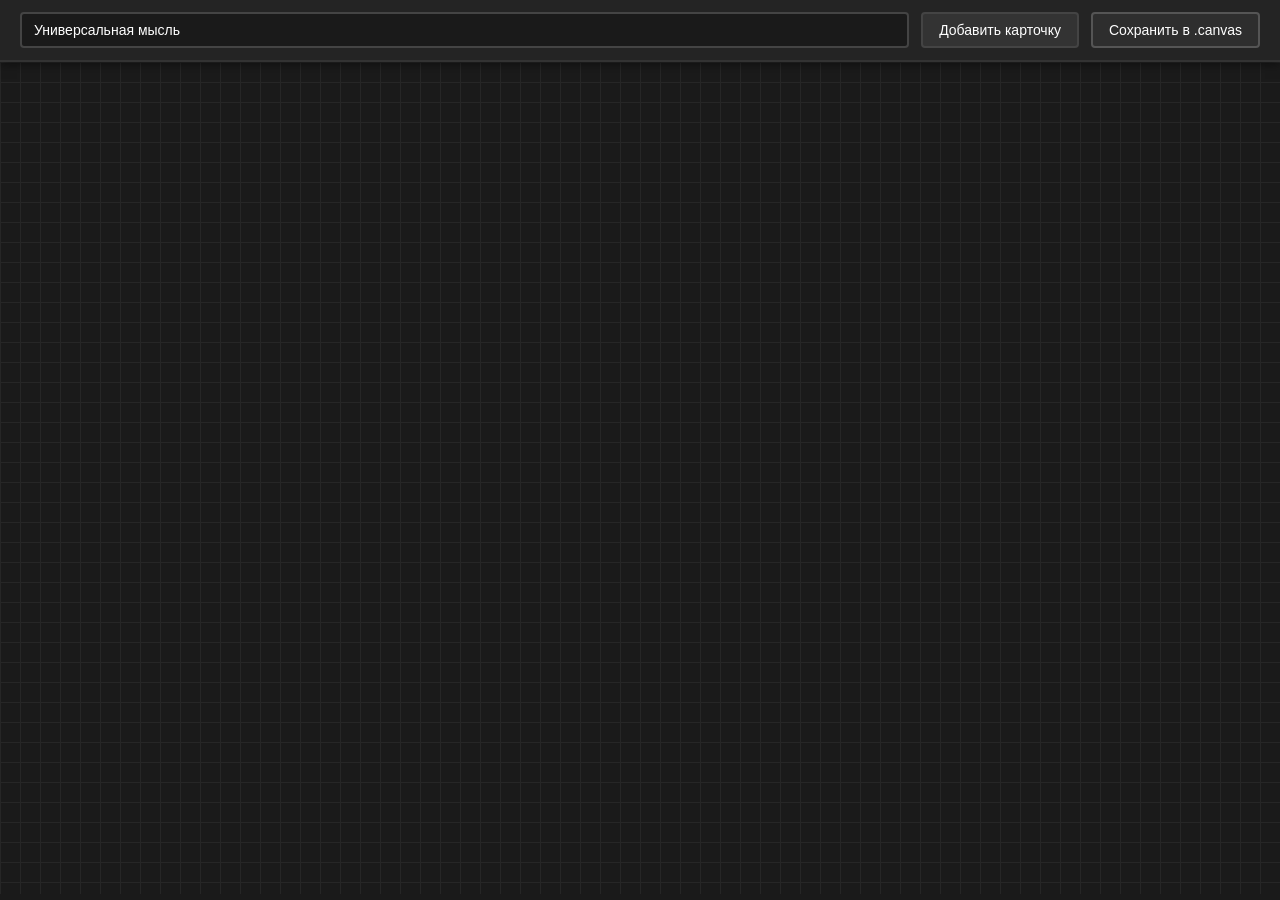
<file: index-old.html>
<!DOCTYPE html>
<html lang="ru">
<head>
    <meta charset="UTF-8">
    <meta name="viewport" content="width=device-width, initial-scale=1.0, user-scalable=no">
    <title>Экспорт в Obsidian Canvas</title>
    <style>
        body { 
            margin: 0; 
            font-family: -apple-system, BlinkMacSystemFont, "Segoe UI", Roboto, sans-serif; 
            background: #1a1a1a; 
            color: #ededed; 
            overflow: hidden; 
            /* Отключаем стандартные жесты браузера на мобильных, чтобы страница не дергалась */
            touch-action: none; 
        }
        
        #controls { 
            padding: 12px 20px; 
            background: #242424; 
            border-bottom: 2px solid #333333; 
            display: flex; 
            gap: 12px; 
            align-items: center;
            z-index: 10; 
            position: relative; 
            box-shadow: 0 2px 10px rgba(0,0,0,0.5);
            flex-wrap: wrap; /* Корректно переносится на узких экранах телефонов */
        }
        
        input { 
            padding: 8px 12px; 
            background: #1a1a1a; 
            color: #ffffff; 
            border: 2px solid #444444; 
            border-radius: 4px; 
            font-size: 14px;
            width: 200px;
            flex-grow: 1;
        }
        input:focus { border-color: #666666; outline: none; }
        
        button { 
            padding: 8px 16px; 
            background: #333333; 
            color: #ffffff; 
            border: 2px solid #444444; 
            border-radius: 4px; 
            cursor: pointer; 
            font-weight: 500;
            font-size: 14px;
            white-space: nowrap;
        }
        button:hover { background: #444444; border-color: #666666; }
        #btn-save { background: #2e2e2e; border-color: #555555; }
        #btn-save:hover { background: #3a3a3a; border-color: #777777; }
        
        #canvas-area { 
            width: 100vw; 
            height: calc(100vh - 68px); 
            position: relative; 
            background-color: #1a1a1a;
            background-image: 
                linear-gradient(to right, #262626 1px, transparent 1px),
                linear-gradient(to bottom, #262626 1px, transparent 1px);
            background-size: 20px 20px;
        }
        
        .node { 
            position: absolute; 
            padding: 16px; 
            background: #2e2e2e; 
            border: 2px solid #555555; 
            border-radius: 6px; 
            color: #ffffff;
            width: 250px; 
            height: 100px; 
            cursor: move; 
            box-shadow: 0 4px 12px rgba(0,0,0,0.4);
            box-sizing: border-box;
            overflow: hidden;
            font-size: 14px;
            line-height: 1.4;
            user-select: none;
            /* Отключаем выделение текста и вызов меню при долгом нажатии на смартфонах */
            -webkit-user-select: none;
            -webkit-touch-callout: none;
            touch-action: none; 
            will-change: left, top;
        }
        .node:hover { border-color: #888888; }
    </style>
</head>
<body>

    <div id="controls">
        <input type="text" id="node-text" placeholder="Текст заметки..." value="Универсальная мысль">
        <button onclick="addNode()">Добавить карточку</button>
        <button id="btn-save" onclick="exportToObsidian()">Сохранить в .canvas</button>
    </div>

    <div id="canvas-area"></div>

    <script>
        let canvasData = { nodes: [], edges: [] };
        let nodeIdCounter = 1;
        const canvasArea = document.getElementById('canvas-area');

        function addNode() {
            const text = document.getElementById('node-text').value;
            const id = "node_" + nodeIdCounter++;
            
            const areaWidth = canvasArea.clientWidth;
            const areaHeight = canvasArea.clientHeight;
            
            const centerX = (areaWidth / 2) - 125 + ((canvasData.nodes.length % 5) * 25);
            const centerY = (areaHeight / 2) - 50 + ((canvasData.nodes.length % 5) * 25);

            const nodeData = {
                id: id,
                type: "text",
                text: text,
                x: Math.round(centerX),
                y: Math.round(centerY),
                width: 250,
                height: 100
            };

            canvasData.nodes.push(nodeData);
            renderNode(nodeData);
        }

        function renderNode(nodeData) {
            const div = document.createElement('div');
            div.className = 'node';
            div.id = nodeData.id;
            div.innerText = nodeData.text;
            div.style.left = nodeData.x + 'px';
            div.style.top = nodeData.y + 'px';

            // Единая функция для начала перетаскивания (работает и для мыши, и для тача)
            function startDrag(e) {
                // Если это мышь, игнорируем всё, кроме левой кнопки
                if (e.type === 'mousedown' && e.button !== 0) return;

                e.preventDefault();
                div.style.borderColor = '#ffffff';
                div.style.zIndex = 1000;

                let rect = canvasArea.getBoundingClientRect();
                
                // Извлекаем координаты клика/касания в зависимости от устройства
                let clientX = e.type === 'touchstart' ? e.touches[0].clientX : e.clientX;
                let clientY = e.type === 'touchstart' ? e.touches[0].clientY : e.clientY;

                let shiftX = clientX - div.getBoundingClientRect().left;
                let shiftY = clientY - div.getBoundingClientRect().top;

                function moveAt(currentX, currentY) {
                    let newX = currentX - rect.left - shiftX;
                    let newY = currentY - rect.top - shiftY;
                    
                    div.style.left = newX + 'px';
                    div.style.top = newY + 'px';
                    
                    nodeData.x = Math.round(newX);
                    nodeData.y = Math.round(newY);
                }

                function onMove(moveEvent) {
                    let curX = moveEvent.type === 'touchmove' ? moveEvent.touches[0].clientX : moveEvent.clientX;
                    let curY = moveEvent.type === 'touchmove' ? moveEvent.touches[0].clientY : moveEvent.clientY;
                    moveAt(curX, curY);
                }

                // Добавляем глобальные слушатели перемещения
                window.addEventListener('mousemove', onMove);
                window.addEventListener('touchmove', onMove, { passive: false });
                
                function endDrag() {
                    window.removeEventListener('mousemove', onMove);
                    window.removeEventListener('touchmove', onMove);
                    window.removeEventListener('mouseup', endDrag);
                    window.removeEventListener('touchend', endDrag);
                    
                    div.style.borderColor = '#555555';
                    div.style.zIndex = '';
                }
                
                window.addEventListener('mouseup', endDrag);
                window.addEventListener('touchend', endDrag);
            }

            // Вешаем обработчики на оба типа ввода
            div.addEventListener('mousedown', startDrag);
            div.addEventListener('touchstart', startDrag, { passive: false });

            div.ondragstart = function() { return false; };
            canvasArea.appendChild(div);
        }

        function exportToObsidian() {
            if (canvasData.nodes.length === 0) {
                alert("Добавьте хотя бы одну карточку!");
                return;
            }
            const jsonString = JSON.stringify(canvasData, null, 2);
            const blob = new Blob([jsonString], { type: "application/json" });
            const url = URL.createObjectURL(blob);
            const link = document.createElement("a");
            link.href = url;
            link.download = "universal-research.canvas";
            document.body.appendChild(link);
            link.click();
            document.body.removeChild(link);
            URL.revokeObjectURL(url);
        }
    </script>
</body>
</html>
</file>
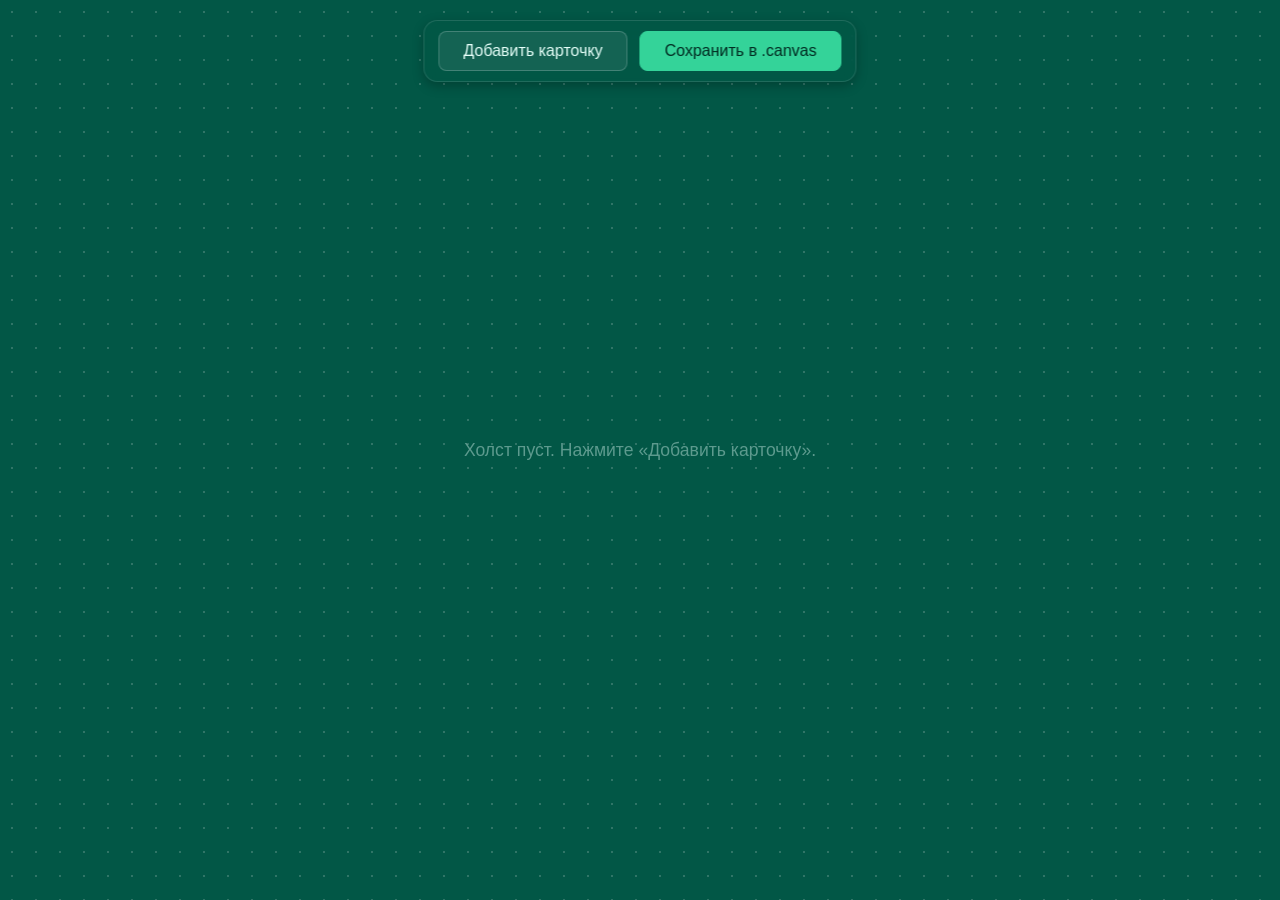
<file: canvas/html-code.html>
<!DOCTYPE html>
<html lang="ru">
<head>
    <meta charset="UTF-8">
    <meta name="viewport" content="width=device-width, initial-scale=1.0">
    <title>Экспорт в Obsidian Canvas</title>
    <!-- Подключение внешнего CSS файла -->
    <link rel="stylesheet" href="styles.css">
</head>
<body>
    <div class="container">

        <main>
            <!-- Панель управления -->
            <section class="controls">
                <button id="addCardBtn" class="btn">Добавить карточку</button>
                <button id="saveCanvasBtn" class="btn btn-primary">Сохранить в .canvas</button>
            </section>

            <!-- Область для отображения карточек -->
            <section id="cardsContainer" class="cards-container">
                <!-- Карточки будут добавляться сюда динамически -->
            </section>
        </main>
    </div>

    <!-- Подключение внешнего JS файла -->
    <script src="script.js"></script>
</body>
</html>
</file>
<file: canvas/styles.css>
/* === Базовые стили и сброс === */
* {
    box-sizing: border-box;
    margin: 0;
    padding: 0;
}

body {
    font-family: -apple-system, BlinkMacSystemFont, "Segoe UI", Roboto, Helvetica, Arial, sans-serif;
    background-color: #025746;
    color: #e6fff9;
    line-height: 1.6;
    min-height: 100vh;
}

/* === Контейнер === */
.container {
    max-width: none;
    margin: 0;
    padding: 0;
}

/* === Холст на весь экран === */
.cards-container {
    position: fixed;
    inset: 0;
    width: 100vw;
    height: 100vh;
    background-color: #025746;
    background-image: radial-gradient(circle, rgba(255, 255, 255, 0.18) 1px, transparent 1px);
    background-size: 24px 24px;
    overflow: hidden;
    z-index: 0;
}

.cards-container.panning {
    cursor: grabbing !important;
}

.canvas-world {
    position: absolute;
    top: 0;
    left: 0;
    width: 100%;
    height: 100%;
}

/* === Заголовок === */
header {
    position: fixed;
    top: 20px;
    left: 50%;
    transform: translateX(-50%);
    z-index: 10;
    margin: 0;
    text-align: center;
    pointer-events: none;
}

h1 {
    font-size: 1.5rem;
    color: #e6fff9;
    background: rgba(2, 87, 70, 0.75);
    backdrop-filter: blur(6px);
    padding: 6px 18px;
    border-radius: 999px;
    border: 1px solid rgba(255, 255, 255, 0.12);
    box-shadow: 0 2px 8px rgba(0, 0, 0, 0.25);
}

/* === Панель с кнопками === */
.controls {
    position: fixed;
    top: 20px;
    left: 50%;
    transform: translateX(-50%);
    z-index: 10;
    display: flex;
    gap: 12px;
    background: rgba(2, 87, 70, 0.75);
    backdrop-filter: blur(6px);
    padding: 10px 14px;
    border-radius: 14px;
    border: 1px solid rgba(255, 255, 255, 0.12);
    box-shadow: 0 4px 12px rgba(0, 0, 0, 0.25);
}

/* === Кнопки === */
.btn {
    padding: 10px 24px;
    border: 1px solid rgba(255, 255, 255, 0.2);
    border-radius: 8px;
    font-size: 1rem;
    font-weight: 500;
    cursor: pointer;
    transition: all 0.2s ease;
    background-color: rgba(255, 255, 255, 0.08);
    color: #e6fff9;
}

.btn:hover {
    background-color: rgba(255, 255, 255, 0.15);
    border-color: rgba(255, 255, 255, 0.35);
}

.btn-primary {
    background-color: #34d399;
    color: #022c22;
    border-color: #34d399;
}

.btn-primary:hover {
    background-color: #4ade80;
    border-color: #4ade80;
}

/* === Карточки === */
.card {
    position: absolute;
    width: 250px;
    background: #047857;
    border: 1px solid rgba(255, 255, 255, 0.12);
    border-radius: 8px;
    box-shadow: 0 4px 6px -1px rgba(0, 0, 0, 0.3);
    display: flex;
    flex-direction: column;
    transition: box-shadow 0.2s ease;
    cursor: grab;

    /* ВАЖНО: overflow: hidden здесь больше не нужен */
}

.card.selected {
    z-index: 50;
    border-color: #34d399;
    box-shadow: 0 0 0 2px rgba(52, 211, 153, 0.3);
}

.card.resizing {
    z-index: 60;
}

.card:active {
    cursor: grabbing;
}

.card.dragging {
    box-shadow: 0 10px 15px -3px rgba(0, 0, 0, 0.4);
    z-index: 100;
    opacity: 0.95;
    user-select: none;
}

.card.dragging * {
    pointer-events: none;
    user-select: none;
}

.card.will-change {
    will-change: transform;
}

/* Активное состояние карточки */
.card.selected {
    border-color: #34d399;
    box-shadow: 0 0 0 2px rgba(52, 211, 153, 0.3);
}

/* Текст карточки */
.card-content {
    flex: 1 1 auto;
    min-height: 0;
    padding: 14px;
    color: #e6fff9;
    font-size: 0.9rem;
    outline: none;
    white-space: pre-wrap;
    cursor: text;
    border-radius: 8px;

    overflow-y: auto;
    overflow-x: hidden;

    scrollbar-width: thin;
    scrollbar-color: rgba(230, 255, 249, 0.28) transparent;
}

.card-content::-webkit-scrollbar {
    width: 8px;
    height: 8px;
}

.card-content::-webkit-scrollbar-track {
    background: transparent;
}

.card-content::-webkit-scrollbar-thumb {
    background: rgba(230, 255, 249, 0.28);
    border-radius: 999px;
}

.card-content::-webkit-scrollbar-thumb:hover {
    background: rgba(230, 255, 249, 0.45);
}

.card-content:focus {
    background-color: rgba(255, 255, 255, 0.04);
}

.card-content::selection,
.card-content *::selection {
    background: rgba(52, 211, 153, 0.35);
    color: #e6fff9;
}

.card-content:empty::before {
    content: "Введите текст...";
    color: rgba(230, 255, 249, 0.4);
    font-style: italic;
}

/* Панель действий карточки */
.card-actions {
    padding: 8px 12px;
    display: flex;
    justify-content: flex-end;
    border-top: 1px solid rgba(255, 255, 255, 0.08);
    flex-shrink: 0;
}

.btn-small {
    padding: 4px 10px;
    font-size: 0.8rem;
    border-radius: 6px;
}

.btn-danger {
    background-color: rgba(127, 29, 29, 0.6);
    color: #fca5a5;
    border-color: rgba(252, 165, 165, 0.3);
}

.btn-danger:hover {
    background-color: rgba(127, 29, 29, 0.9);
    border-color: rgba(252, 165, 165, 0.5);
}

/* === Ручки изменения размера === */
.resize-handle {
    position: absolute;
    width: 14px;
    height: 14px;
    background: #34d399;
    border: 2px solid #022c22;
    border-radius: 50%;
    z-index: 999;
    opacity: 0;
    transition: opacity 0.15s ease, transform 0.15s ease;
    pointer-events: none;
    box-shadow: 0 0 0 1px rgba(0, 0, 0, 0.25);
}

.card.selected .resize-handle {
    opacity: 1;
    pointer-events: auto;
}

.resize-handle.top-left {
    top: -7px;
    left: -7px;
    cursor: nwse-resize;
}

.resize-handle.top-right {
    top: -7px;
    right: -7px;
    cursor: nesw-resize;
}

.resize-handle.bottom-left {
    bottom: -7px;
    left: -7px;
    cursor: nesw-resize;
}

.resize-handle.bottom-right {
    bottom: -7px;
    right: -7px;
    cursor: nwse-resize;
}

.resize-handle:hover {
    background: #4ade80;
    transform: scale(1.15);
}

/* === Пустое состояние === */
.empty-state {
    position: absolute;
    top: 50%;
    left: 50%;
    transform: translate(-50%, -50%);
    text-align: center;
    color: rgba(230, 255, 249, 0.4);
    font-size: 1.1rem;
    pointer-events: none;
}
</file>
